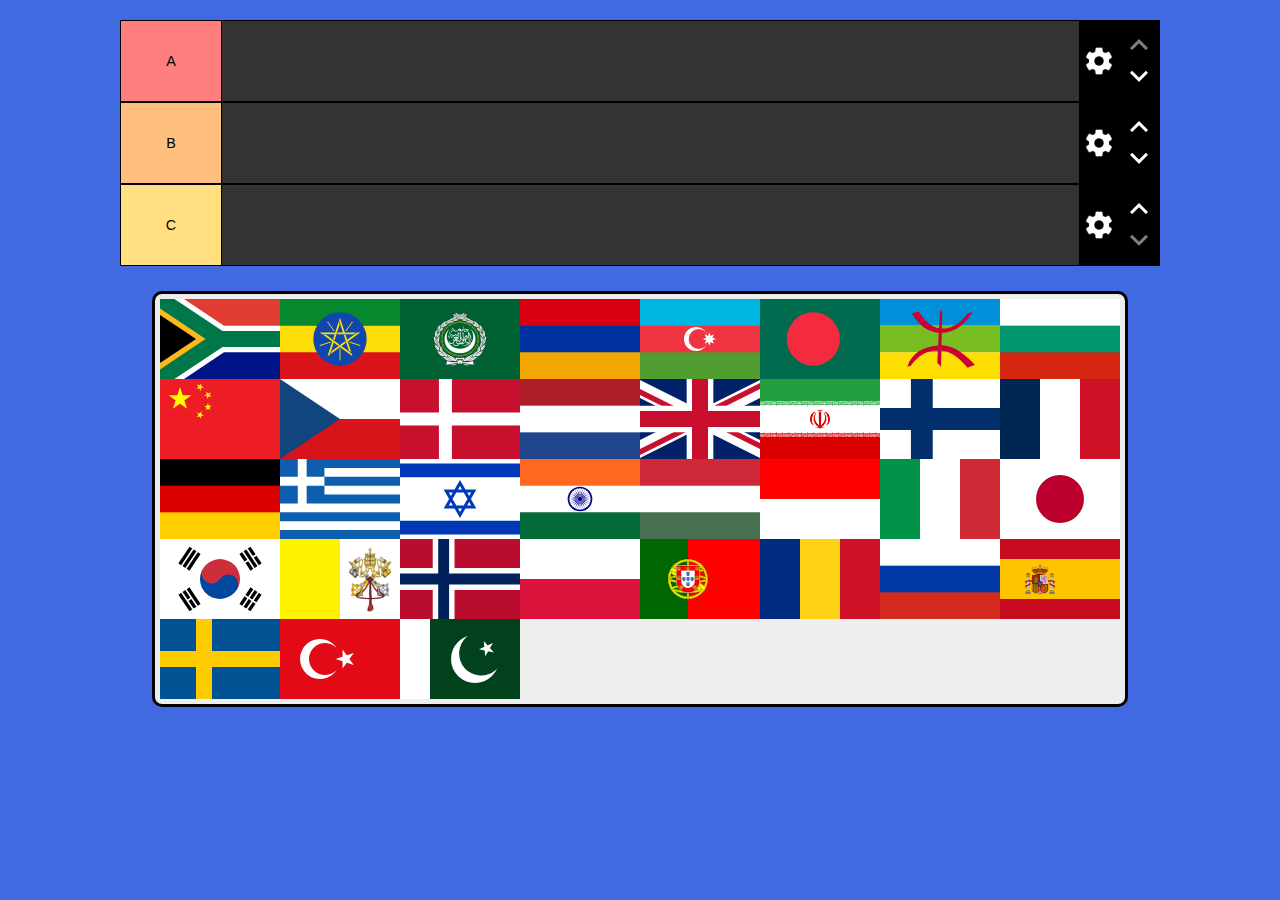
<file: index.html>
<!DOCTYPE html>
<html lang="en">
    <head>
        <meta charset="utf-8">
        <link rel="icon" href="utils/logo.svg">
        <title>Tier List Maker</title>
        <link rel="stylesheet" href="styles/main.css">
        <link rel="stylesheet" href="styles/images.css">
        <link rel="stylesheet" href="styles/container.css">
        <link rel="stylesheet" href="styles/settings.css">
    </head>
    <body>
        <div id="content">
            <div id="overlay">
                <div id="modal">
                    <h4>Choose a Label Background Color:</h4>
                    <div id="color-select"></div>
                    <h4>Edit Label Text Below:</h4>
                    <textarea id="settings-label" maxlength="54" spellcheck="false"></textarea>
                    <div class="modal-buttons">
                        <button id="delete-row">Delete Row</button>
                        <button id="clear-row">Clear Row Images</button>
                    </div>
                    <div class="modal-buttons">
                        <button id="add-row-up">Add a Row Above</button>
                        <button id="add-row-down">Add a Row Below</button>
                    </div>
                    <div class="modal-buttons">
                        <button id="move-rest-row">Move Rest to Row</button>
                        <button id="move-all-row">Move All to Row</button>
                    </div>
                </div>
            </div>
            <div id="container"></div>
            <div id="carousel"></div>
            <div id="images">
                <div id="1" data-title="Afrikaans" class="image"     style="background-image: url(&quot;images/afrikaans.svg&quot;);"></div>
                <div id="2" data-title="Amharic" class="image"     style="background-image: url(&quot;images/amharic.svg&quot;);"></div>
                <div id="3" data-title="Arabic" class="image"     style="background-image: url(&quot;images/arabic.svg&quot;);"></div>
                <div id="4" data-title="Armenian" class="image"     style="background-image: url(&quot;images/armenian.svg&quot;);"></div>
                <div id="5" data-title="Azerbaijani" class="image"     style="background-image: url(&quot;images/azerbaijani.svg&quot;);"></div>
                <div id="6" data-title="Bangladeshi" class="image"     style="background-image: url(&quot;images/bangladeshi.svg&quot;);"></div>
                <div id="7" data-title="Berber" class="image"     style="background-image: url(&quot;images/berber.svg&quot;);"></div>
                <div id="8" data-title="Bulgarian" class="image"     style="background-image: url(&quot;images/bulgarian.svg&quot;);"></div>
                <div id="9" data-title="Chinese" class="image"     style="background-image: url(&quot;images/chinese.svg&quot;);"></div>
                <div id="10" data-title="Czech" class="image"     style="background-image: url(&quot;images/czech.svg&quot;);"></div>
                <div id="11" data-title="Danish" class="image"     style="background-image: url(&quot;images/danish.svg&quot;);"></div>
                <div id="12" data-title="Dutch" class="image"     style="background-image: url(&quot;images/dutch.svg&quot;);"></div>
                <div id="13" data-title="English" class="image"     style="background-image: url(&quot;images/english.svg&quot;);"></div>
                <div id="14" data-title="Farsi" class="image"     style="background-image: url(&quot;images/farsi.svg&quot;);"></div>
                <div id="15" data-title="Finnish" class="image"     style="background-image: url(&quot;images/finnish.svg&quot;);"></div>
                <div id="16" data-title="French" class="image"     style="background-image: url(&quot;images/french.svg&quot;);"></div>
                <div id="17" data-title="German" class="image"     style="background-image: url(&quot;images/german.svg&quot;);"></div>
                <div id="18" data-title="Greek" class="image"     style="background-image: url(&quot;images/greek.svg&quot;);"></div>
                <div id="19" data-title="Hebrew" class="image"     style="background-image: url(&quot;images/hebrew.svg&quot;);"></div>
                <div id="20" data-title="Hindi" class="image"     style="background-image: url(&quot;images/hindi.svg&quot;);"></div>
                <div id="21" data-title="Hungarian" class="image"     style="background-image: url(&quot;images/hungarian.svg&quot;);"></div>
                <div id="22" data-title="Indonesian" class="image"     style="background-image: url(&quot;images/indonesian.svg&quot;);"></div>
                <div id="23" data-title="Italian" class="image"     style="background-image: url(&quot;images/italian.svg&quot;);"></div>
                <div id="24" data-title="Japanese" class="image"     style="background-image: url(&quot;images/japanese.svg&quot;);"></div>
                <div id="25" data-title="Korean" class="image"     style="background-image: url(&quot;images/korean.svg&quot;);"></div>
                <div id="26" data-title="Latin" class="image"     style="background-image: url(&quot;images/latin.svg&quot;);"></div>
                <div id="27" data-title="Norwegian" class="image"     style="background-image: url(&quot;images/norwegian.svg&quot;);"></div>
                <div id="28" data-title="Polish" class="image"     style="background-image: url(&quot;images/polish.svg&quot;);"></div>
                <div id="29" data-title="Portugese" class="image"     style="background-image: url(&quot;images/portugese.svg&quot;);"></div>
                <div id="30" data-title="Romanian" class="image"     style="background-image: url(&quot;images/romanian.svg&quot;);"></div>
                <div id="31" data-title="Russian" class="image"     style="background-image: url(&quot;images/russian.svg&quot;);"></div>
                <div id="32" data-title="Spanish" class="image"     style="background-image: url(&quot;images/spanish.svg&quot;);"></div>
                <div id="33" data-title="Swedish" class="image"     style="background-image: url(&quot;images/swedish.svg&quot;);"></div>
                <div id="34" data-title="Turkish" class="image"     style="background-image: url(&quot;images/turkish.svg&quot;);"></div>
                <div id="35" data-title="Urdu" class="image"     style="background-image: url(&quot;images/urdu.svg&quot;);"></div>
            </div>
        </div>
        <script src="scripts/variables.js"></script>
        <script src="scripts/storage.js"></script>
        <script src="scripts/drag.js"></script>
        <script src="scripts/settings.js"></script>
        <script src="scripts/loader.js"></script>
        <script src="scripts/commands.js"></script>
    </body>
</html>
</file>
<file: styles/main.css>
* {
    padding: 0;
    margin: 0;
}

/* html, body {
    width: 100%;
    height: 100%;
} */

body {
    background: royalblue;
    font-family: Arial, Helvetica, sans-serif;
    display: flex;
    justify-content: center;
    align-items: center;
    user-select: none;
}

#content {
    margin: 20px;
    width: 1040px;
    /* position: absolute;
    top: 50%;
    left: 50%;
    transform: translate(-50%, -50%); */
    display: flex;
    flex-direction: column;
    align-items: center;
}

#images {
    display: none;
}
</file>
<file: styles/images.css>
:root {
    --image-width: 120px;
    --image-height: 80px;
    --image-fs: 0.75rem;

    --carousel-bg: #eee;
}

#carousel {
    background: var(--carousel-bg);
    width: 960px;
    min-height: var(--image-height);
    margin-top: 25px;
    font-size: 0;
    padding: 5px;
    border-radius: 10px;
    border: solid;
}

.image {
    width: var(--image-width);
    height: var(--image-height);
    background: transparent;
    /* background: #333; */
    background-size: cover;
    background-repeat: no-repeat;
    background-position: center;
    display: inline-block;
}

.image:hover {
    cursor: grab;
}

.image:active {
    cursor: grabbing;
}

.image[placeholder] {
    opacity: 0.5;
}

body.control .image {
    cursor: help !important;
}

body.control [data-title]:hover:after {
    opacity: 1;
    visibility: visible;
    transition: all 0.3s;
}

[data-title]:after {
    content: attr(data-title);
    background: #f8f8f8;
    color: #000b;
    font-weight: 100;
    font-size: var(--image-fs);
    position: absolute;
    padding: 4px 6px;
    bottom: 0;
    left: 50%;
    transform: translate(-50%, 50%);
    opacity: 0;
    z-index: 10;
    border: 1px solid black;
}

[data-title] {
    position: relative;
}
</file>
<file: styles/container.css>
:root {
    --label-width: 100px;
    --settings-width: 80px;

    --min-height: 80px;
    
    --label-fs: 0.9rem;
}

#container {
    width: 100%;
}

.row {
    width: calc(100% - 2px);
    min-height: var(--min-height);
    border: 1px solid black;
    background: black;
    display: flex;
}

.label {
    min-width: var(--label-width);
    width: var(--label-width);
    min-height: var(--min-height);
    font-size: var(--label-fs);
    border-right: solid 1px #000;
    display: flex;
    align-items: center;
    justify-content: center;
    z-index: 1;
    overflow-wrap: anywhere;
    text-align: center;
}

/* .label > span {
    overflow: hidden;
    line-height: 19px;
    margin: 5px;
    box-sizing: border-box;
    flex-wrap: wrap;
} */

.label > span {
    width: 100%;
    height: 100%;
    display: flex;
    align-items: center;
    justify-content: center;
    overflow-wrap: anywhere;
    text-align: center;
    margin: 5px;
}

.settings {
    min-width: var(--settings-width);
    width: var(--settings-width);
    background: black;
    display: flex;
    justify-content: center;
    align-items: center;
}

.list {
    width: 100%;
    background: #333;
    font-size: 0;
}

.gear {
    width: 40px;
    height: 40px;
    display: inline-block;
    background-image: url(../utils/gear.png);
}

.buttons {
    width: 40px;
    display: flex;
    flex-direction: column;
    align-items: center;
    justify-content: center;
}        

.up, .down {
    width: 64px;
    height: 32px;
}    

.up {
    background-image: url(../utils/up.png);
}

.down {
    background-image: url(../utils/down.png);
}

.gear, .up, .down {
    background-repeat: no-repeat;
    background-position: center;
    cursor: pointer;
    transition: opacity .25s ease-out;
}

.gear:hover, .up:hover, .down:hover {
    opacity: 0.5;
}

.disabled {
    opacity: 0.5;
    transition: none;
    cursor: not-allowed;
}
</file>
<file: styles/settings.css>
:root {
    --modal-width: 770px;
    --modal-height: 360px;
}

#overlay {
    width: 100vw;
    height: 100vh;
    background: rgba(0, 0, 0, 0.5);
    display: none;
    align-items: flex-start;
    justify-content: center;
    position: fixed;
    top: 0;
    left: 0;
    z-index: 1000;
}

#modal {
    border-radius: 5px;
    background: white;
    width: var(--modal-width);
    height: var(--modal-height);
    display: flex;
    flex-direction: column;
    text-align: center;
    align-items: center;
    font-size: 20px;
    padding: 20px;
    box-sizing: border-box;
    /* text-transform: capitalize; */
}

#modal h4, #modal div, #settings-label {
    width: 728px;
}

#modal h4 {
    margin-bottom: 15px;
}

#color-select {
    margin-bottom: 13px;
}

#color-select span {
    width: 30px;
    height: 30px;
    border-radius: 100%;
    margin: 6px;
    display: inline-block;
    cursor: pointer;
}

#selected {
    transition: box-shadow .2s;
    box-shadow: 0 0 0px 2px black;
}

#settings-label {
    padding: 10px;
    box-sizing: border-box;
    /* min-width: 50px;
    max-width: 728px;
    min-height: 50px; */
    font-size: 16px;
    resize: none;
    width: 498px;
    height: 40px;
    overflow: hidden;
    text-decoration: none;
}

.modal-buttons {
    margin-top: 20px;
    margin-bottom: -10px;
    display: flex;
    justify-content: center;
    gap: 5px;
}

.modal-buttons button {
    width: 300px;
    height: 36px;
    font-size: 14px;
    background: #efefef;
    border: none;
    border-radius: 7px;
    cursor: pointer;
}

.modal-buttons button:hover {
    background: #f1f1f1;
}

.modal-buttons button:disabled {
    background: #e9e9e9;
    color: #0004;
    cursor: not-allowed;
}

.modal-buttons button:disabled:hover {
    background: #e7e7e7;
}
</file>
